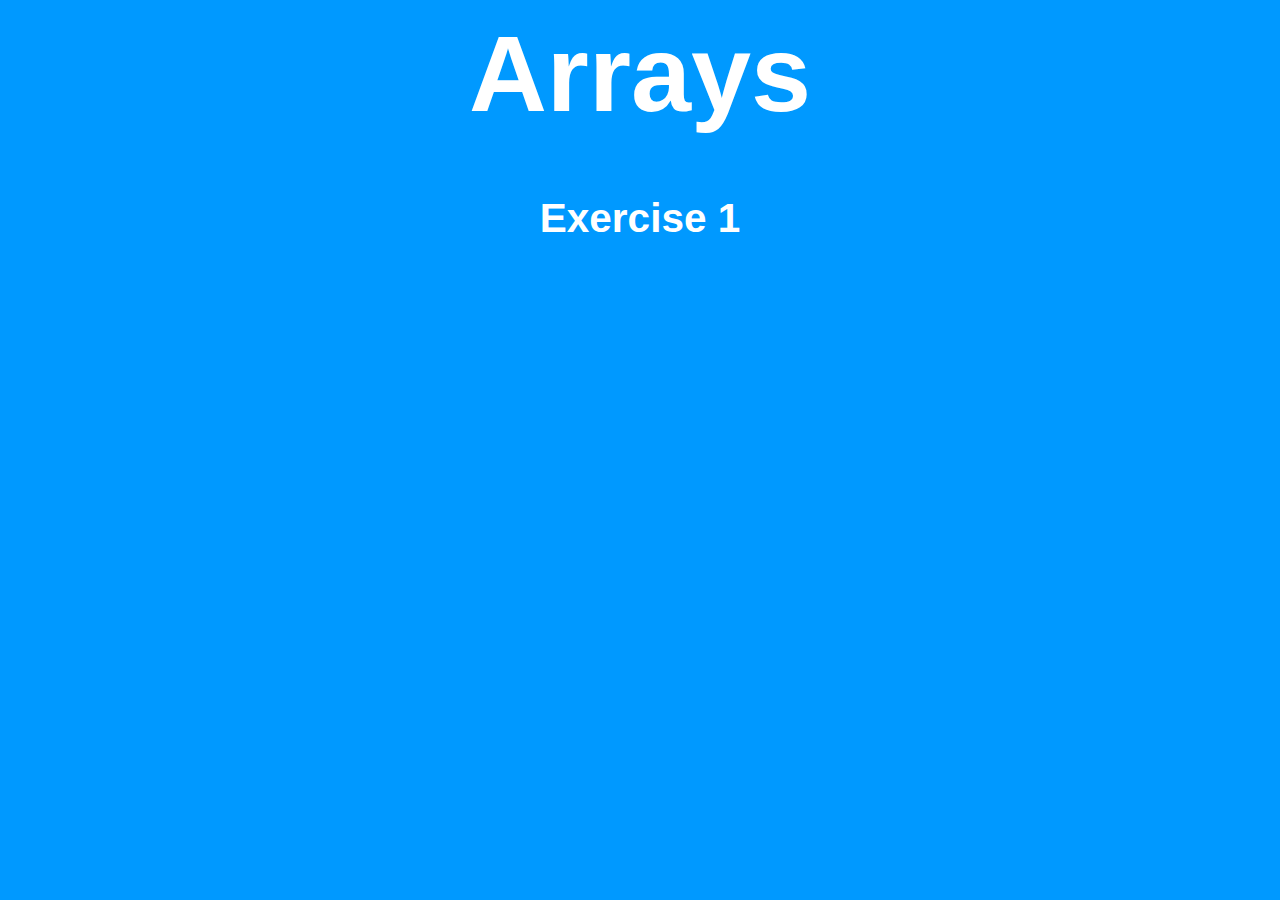
<file: arrays.html>
<html>
<!-- author: Sean Kennedy -->
<!-- class: CS408 -->
	<head>
    	<title>Arrays</title>
    	<meta charset="utf-8">
    	<meta name="viewport" content="width=device-width, initial-scale=1.0, maximum-scale=1.0, user-scalable=no" />
    	<meta name="mobile-web-app-capable" content="yes" />
        <meta name="apple-mobile-web-app-capable" content="yes" />
        <link rel="stylesheet" type="text/css" href="JavaPractice.css">
	</head>

	<body>
		<header id="header"><h1>Arrays</h1></header>
		<div id="mainDiv">
			<p class="mainDivItem" id="arraysExercise1">Exercise 1</p>
		</div>
		<script src="ExercisesModel.js"></script>
    	<script src="ExercisesView.js"></script>
    	<script src="ExercisesController.js"></script>
	</body>
</html>
</file>
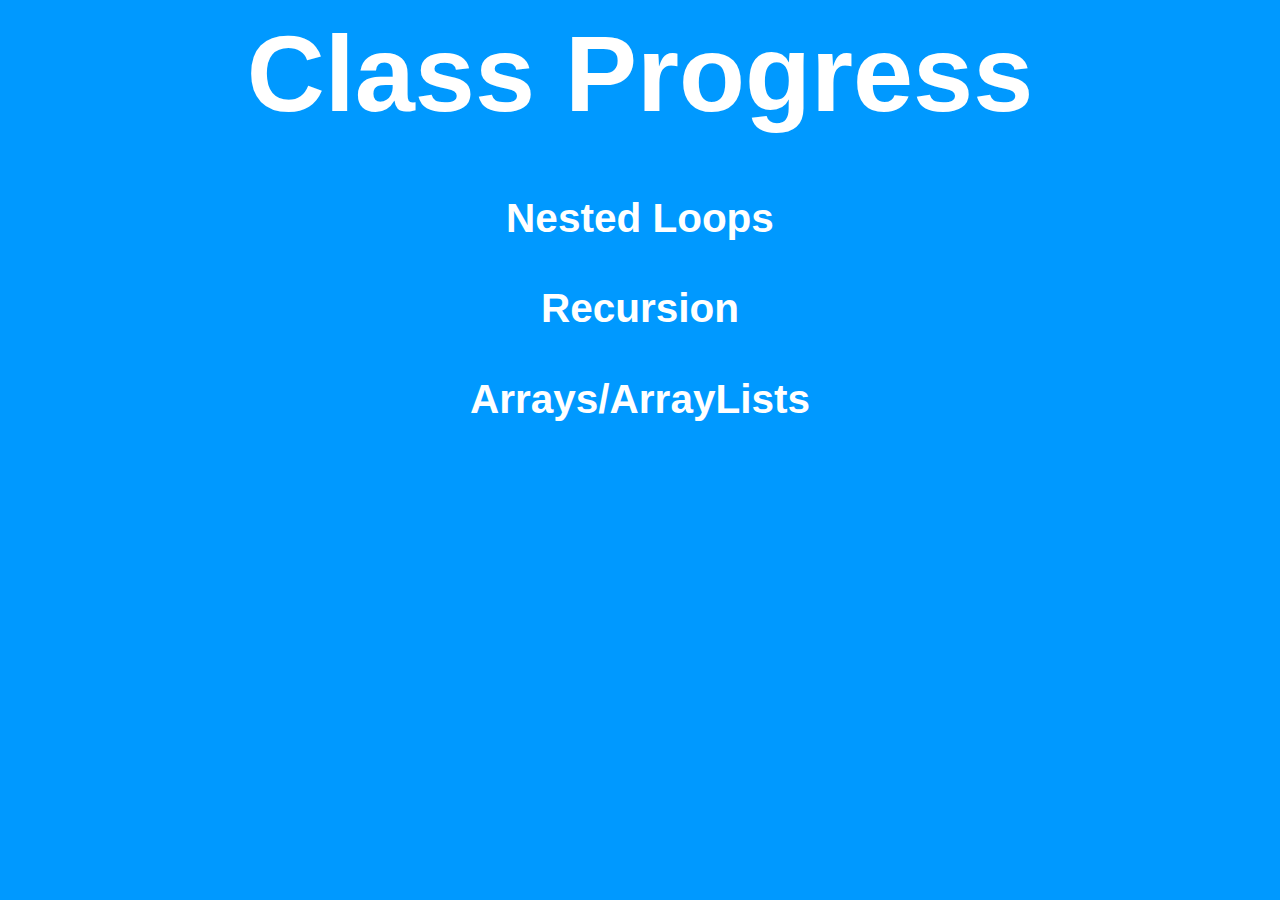
<file: classProgress.html>
<html>

	<head>
		<title>Class Progress</title>
		<meta charset="utf-8">
    	<meta name="viewport" content="width=device-width, initial-scale=1.0, maximum-scale=1.0, user-scalable=no" />
    	<meta name="mobile-web-app-capable" content="yes" />
        <meta name="apple-mobile-web-app-capable" content="yes" />
        <link rel="stylesheet" type="text/css" href="JavaPractice.css">
	</head>
	
	<body>
		<header id="header"><h1>Class Progress</h1></header>
		<div id="mainDiv">
			<p class="mainDivItem" id="nestedLoopsProgress">Nested Loops</p>
			<p class="mainDivItem" id="recursionProgress"">Recursion<p>
			<p class="mainDivItem" id="arraysProgress">Arrays/ArrayLists<p>
		</div>
		
		<script src="ExercisesModel.js"></script>
    	<script src="ExercisesView.js"></script>
    	<script src="ExercisesController.js"></script>
    	
	</body>
	
</html>
</file>
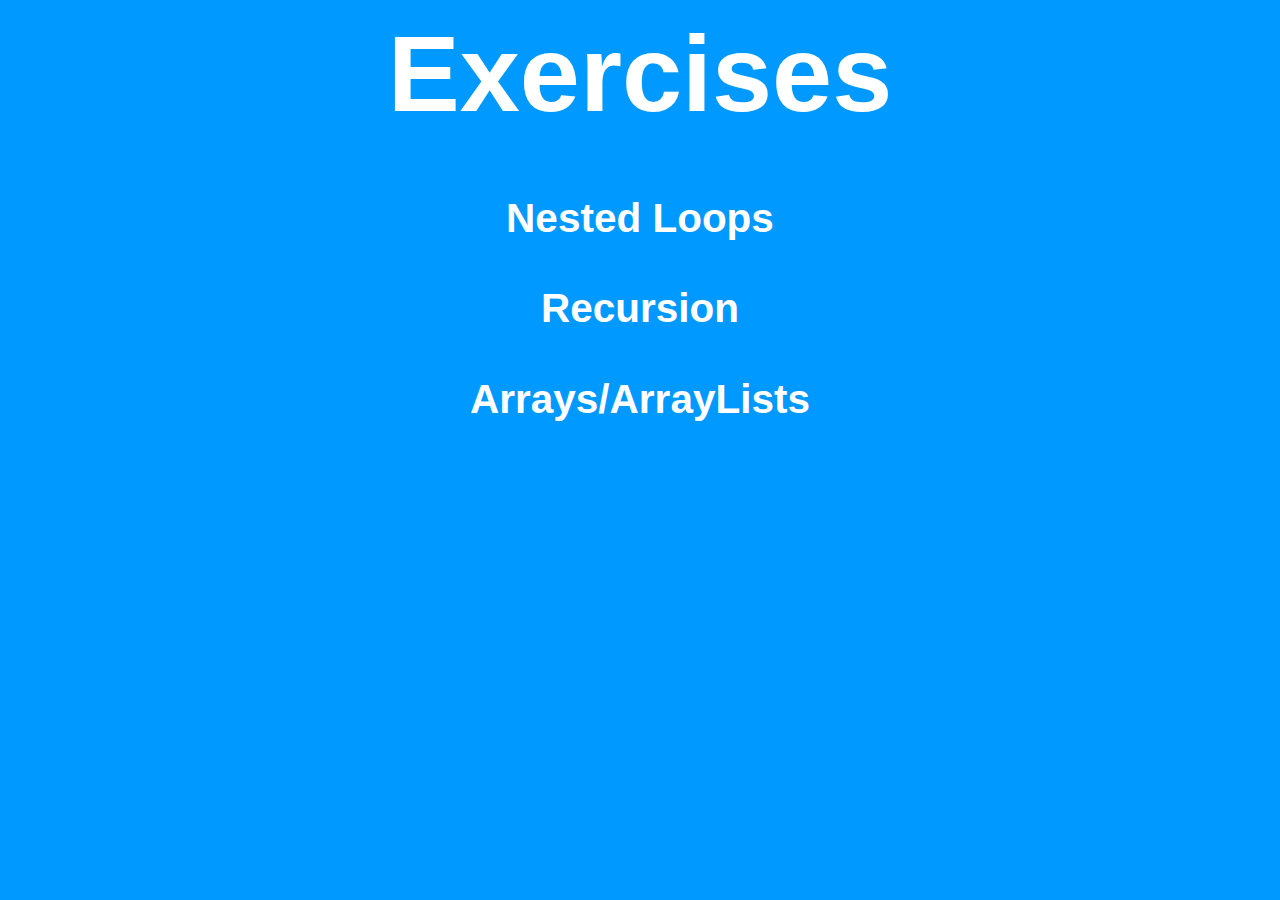
<file: exercises.html>
<html>

	<head>
		<title>Exercises</title>
		<meta charset="utf-8">
    	<meta name="viewport" content="width=device-width, initial-scale=1.0, maximum-scale=1.0, user-scalable=no" />
    	<meta name="mobile-web-app-capable" content="yes" />
        <meta name="apple-mobile-web-app-capable" content="yes" />
        <link rel="stylesheet" type="text/css" href="JavaPractice.css">
	</head>
	
	<body>
		<header id="header"><h1>Exercises</h1></header>
		<div id="mainDiv">
			<p class="mainDivItem" id="nestedLoops">Nested Loops</p>
			<p class="mainDivItem" id="recursion"">Recursion<p>
			<p class="mainDivItem" id="arrays">Arrays/ArrayLists<p>
		</div>
		
		<script src="ExercisesModel.js"></script>
    	<script src="ExercisesView.js"></script>
    	<script src="ExercisesController.js"></script>
    	
	</body>
	
</html>
</file>
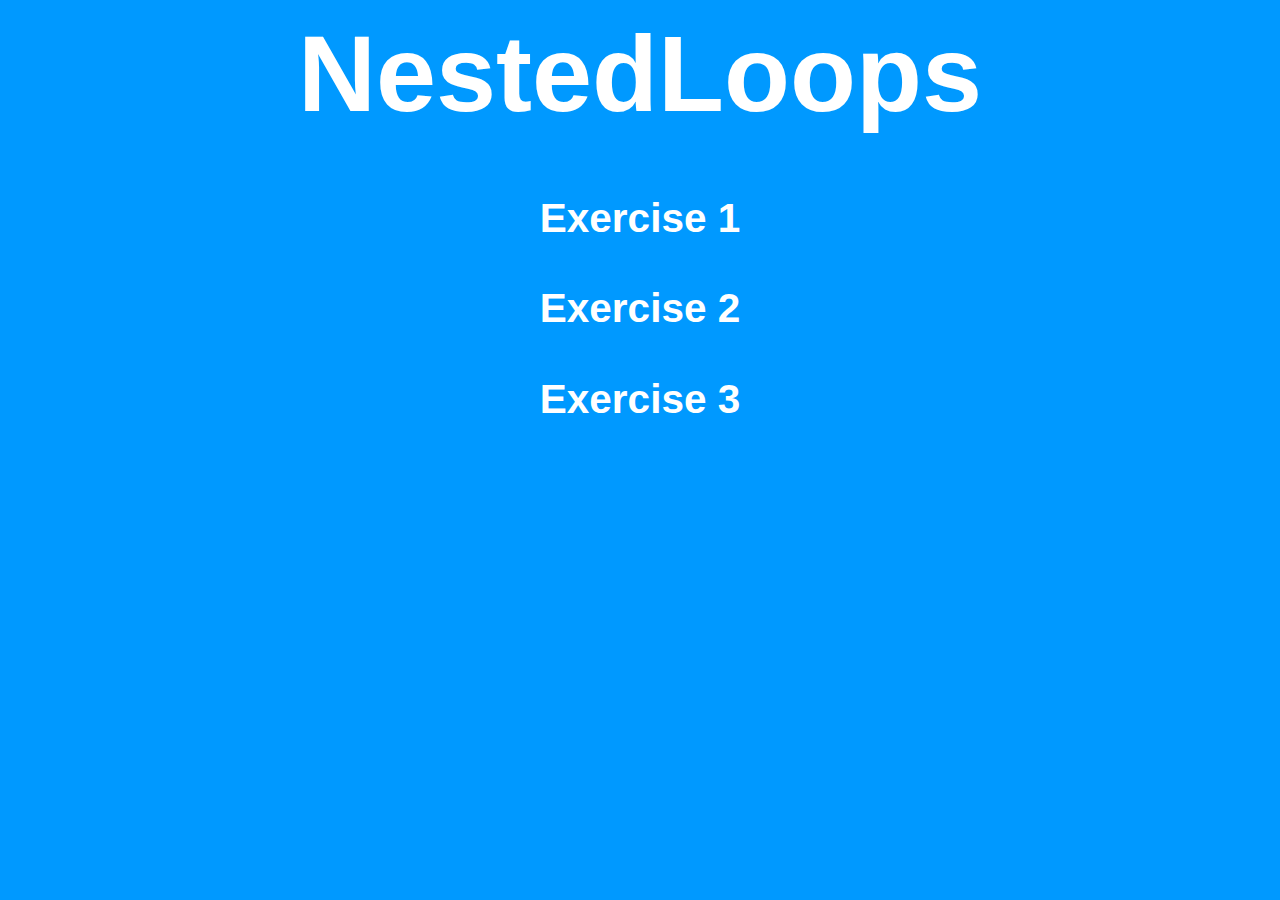
<file: NestedLoops.html>
<html>
<!-- author: Sean Kennedy -->
<!-- class: CS408 -->
	<head>
    	<title>Nested Loops</title>
    	<meta charset="utf-8">
    	<meta name="viewport" content="width=device-width, initial-scale=1.0, maximum-scale=1.0, user-scalable=no" />
    	<meta name="mobile-web-app-capable" content="yes" />
        <meta name="apple-mobile-web-app-capable" content="yes" />
        <link rel="stylesheet" type="text/css" href="JavaPractice.css">
	</head>

	<body>
		<header id="header"><h1>NestedLoops</h1></header>
		<div id="mainDiv">
			<p class="mainDivItem" id="nestedLoopsExercise1">Exercise 1</p>
			<p class="mainDivItem" id="nestedLoopsExercise2">Exercise 2</p>
			<p class="mainDivItem" id="nestedLoopsExercise3">Exercise 3</p>
		</div>
		<script src="ExercisesModel.js"></script>
    	<script src="ExercisesView.js"></script>
    	<script src="ExercisesController.js"></script>
	</body>
</html>
</file>
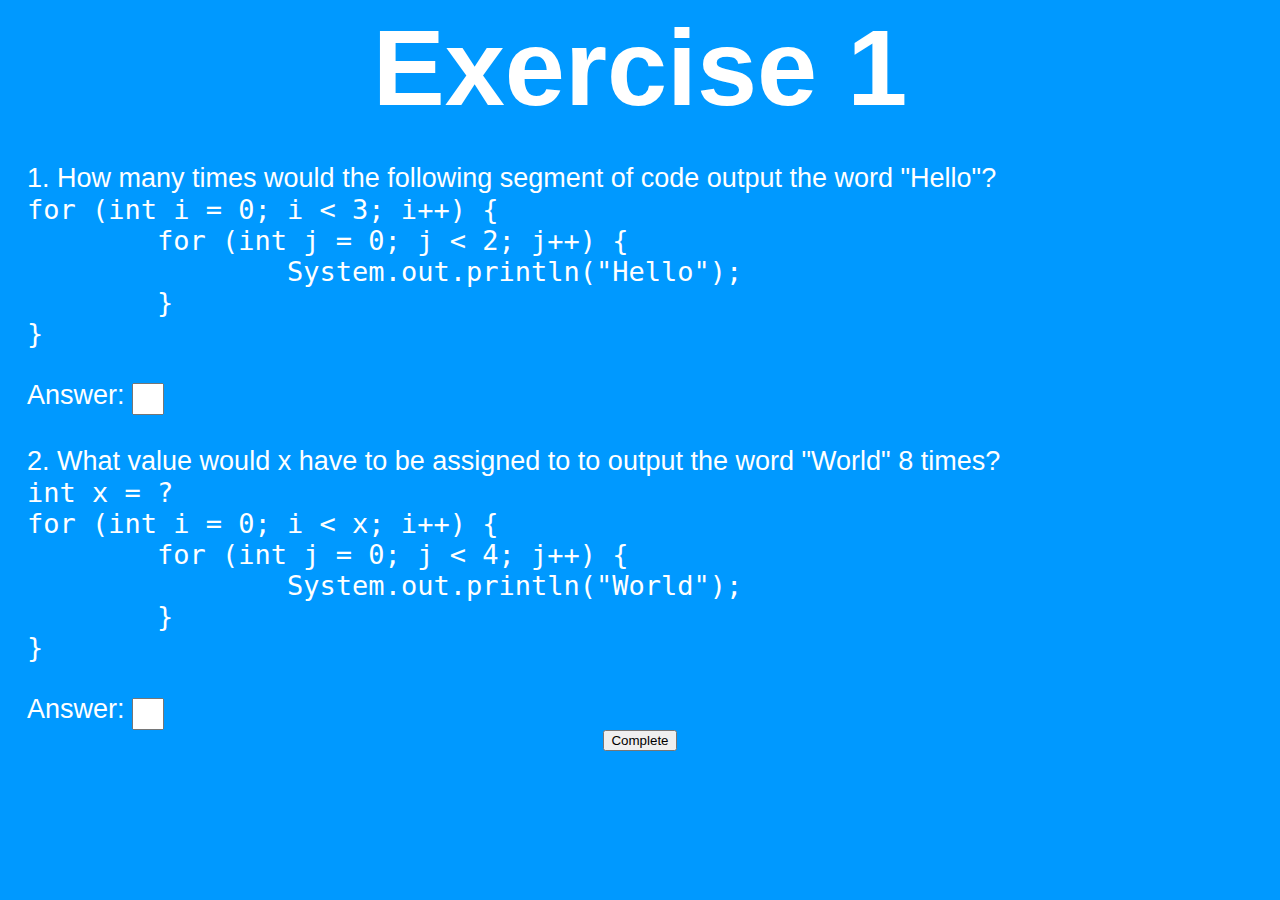
<file: nestedLoopsExercise1.html>
<html>
<!-- author: Sean Kennedy -->
<!-- class: CS408 -->
	<head>
    	<title>Exercise 1</title>
    	<meta charset="utf-8">
    	<meta name="viewport" content="width=device-width, initial-scale=1.0, maximum-scale=1.0, user-scalable=no" />
    	<meta name="mobile-web-app-capable" content="yes" />
        <meta name="apple-mobile-web-app-capable" content="yes" />
        <link rel="stylesheet" type="text/css" href="Exercises.css">
        <script src="NestedIfQuestions1.js"></script>
	</head>

	<body>
		<header id="header"><h1>Exercise 1</h1></header>
		<div id="mainDiv">
		
		<!-- Script to generate Array of unique random numbers to choose questions -->
		<script language="javascript" type="text/javascript">
			var randomQuestions = [];
			
			while (randomQuestions.length < 2) {
				var randomNumber = Math.floor((Math.random() * 3) );
				if (randomQuestions.length == 0) {
					randomQuestions[0] = randomNumber;
				}
				for(var i = 0; i < randomQuestions.length; i++) {
					if(randomQuestions[i] == randomNumber) {
						break;
					}
					else {
						randomQuestions[randomQuestions.length] = randomNumber;
					}
				}
			}
			console.log("nestedLoopsExercise1.html. RandomQuestions array = " + randomQuestions);		
		</script>
		
			<div id="question1">
1. 
<script language="javascript" type="text/javascript">
	document.write(questions[randomQuestions[0]]);
</script>
				<br>
				<form>
					Answer: <input type="text" id="answer1"><br>
				</form>
				<br>
			</div>
			
			<div id="question2">
2.
<script language="javascript" type="text/javascript">
	document.write(questions[randomQuestions[1]]);
</script>
				</pre>
				<br>
			</div>
				<form>
					Answer: <input type="text" id="answer2"><br>
				</form>
			
			<button type="button" value="complete" onclick="markQuestions(randomQuestions)">Complete</button>
		</div>
			
		<script src="Exercises.js"></script>
			
	</body>
</html>
</file>
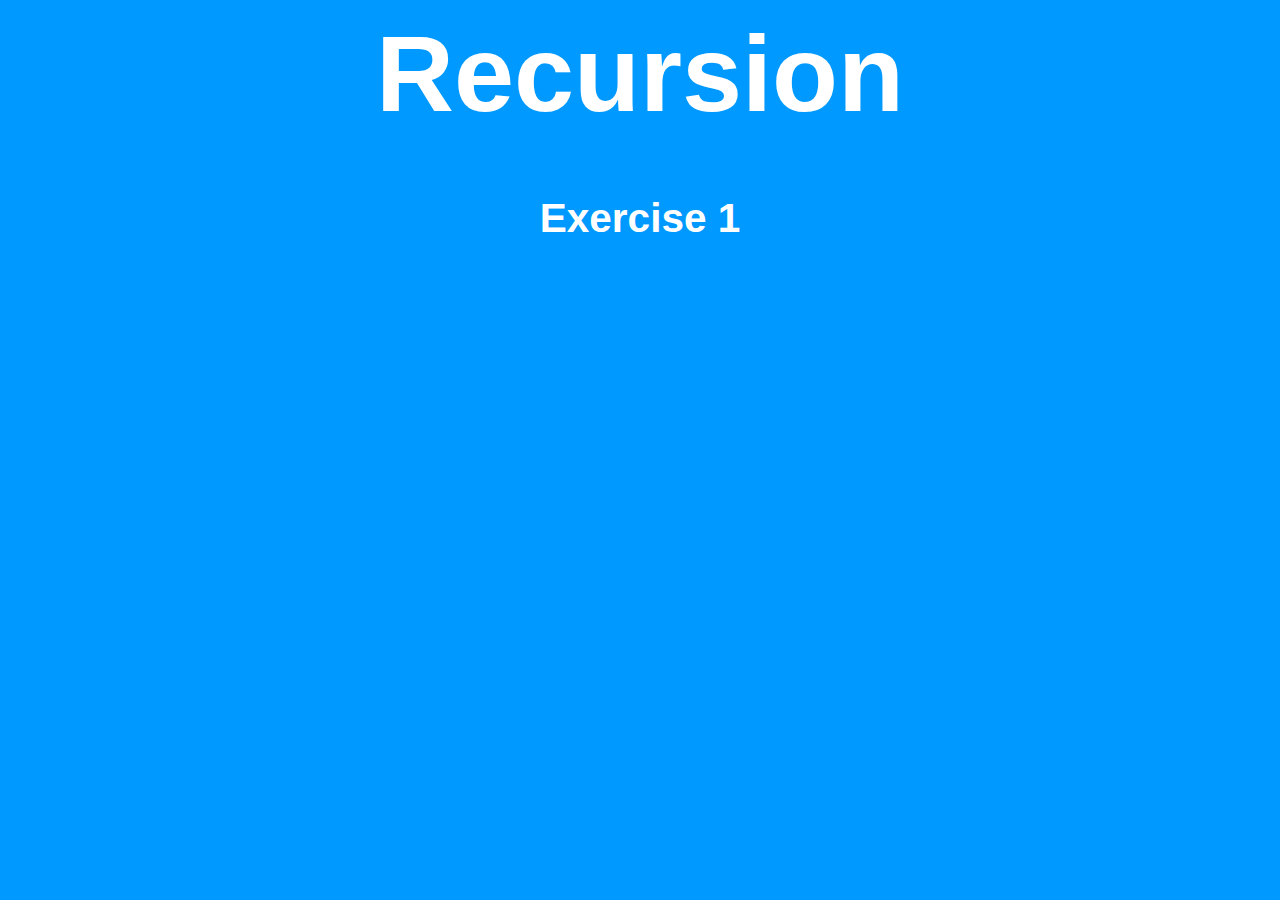
<file: recursion.html>
<html>
<!-- author: Sean Kennedy -->
<!-- class: CS408 -->
	<head>
    	<title>Recursion</title>
    	<meta charset="utf-8">
    	<meta name="viewport" content="width=device-width, initial-scale=1.0, maximum-scale=1.0, user-scalable=no" />
    	<meta name="mobile-web-app-capable" content="yes" />
        <meta name="apple-mobile-web-app-capable" content="yes" />
        <link rel="stylesheet" type="text/css" href="JavaPractice.css">
	</head>

	<body>
		<header id="header"><h1>Recursion</h1></header>
		<div id="mainDiv">
			<p class="mainDivItem" id="recursionExercise1">Exercise 1</p>
		</div>
		<script src="ExercisesModel.js"></script>
    	<script src="ExercisesView.js"></script>
    	<script src="ExercisesController.js"></script>
	</body>
</html>
</file>
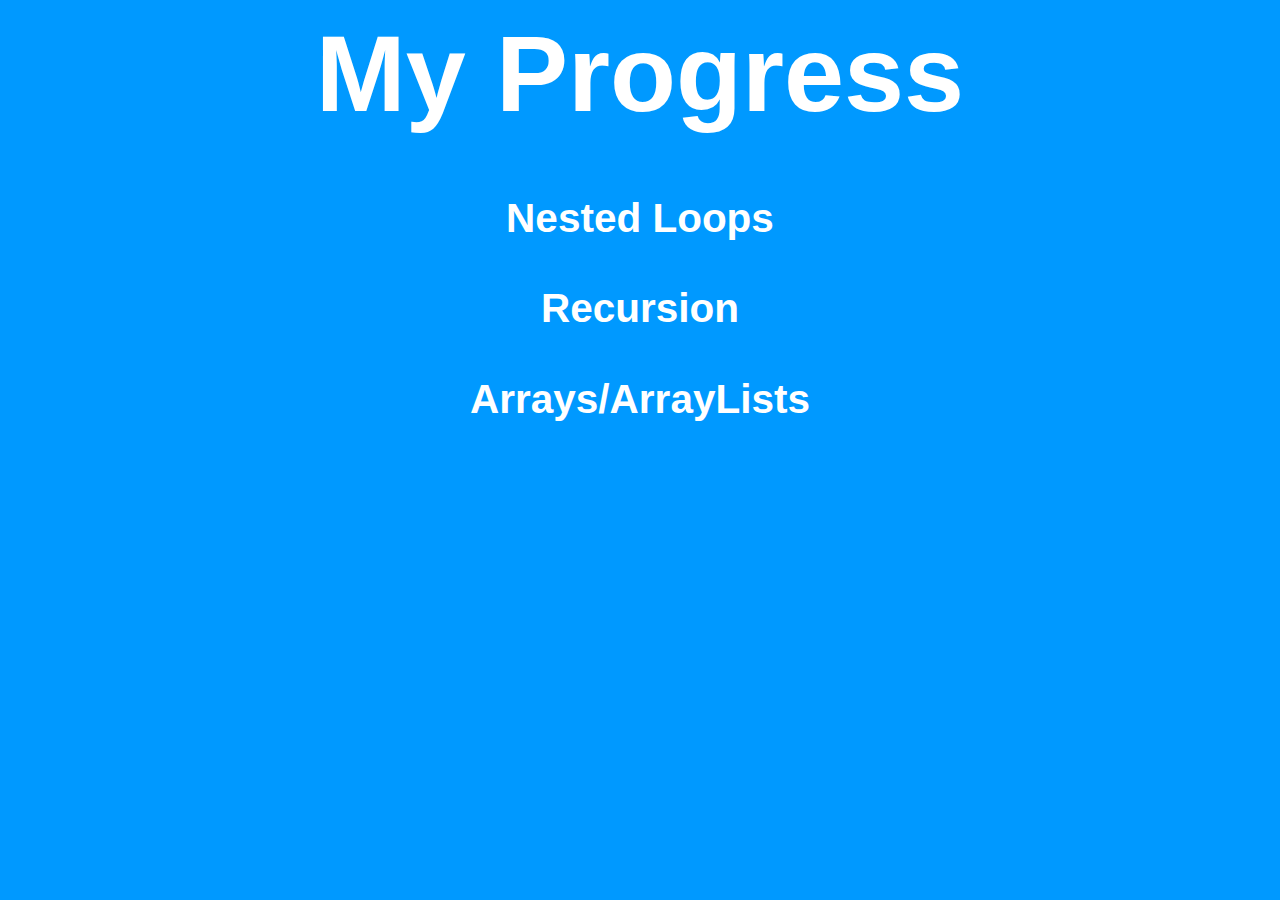
<file: StudentProgress.html>
<html>

	<head>
		<title>My Progress</title>
		<meta charset="utf-8">
    	<meta name="viewport" content="width=device-width, initial-scale=1.0, maximum-scale=1.0, user-scalable=no" />
    	<meta name="mobile-web-app-capable" content="yes" />
        <meta name="apple-mobile-web-app-capable" content="yes" />
        <link rel="stylesheet" type="text/css" href="JavaPractice.css">
	</head>
	
	<body>
		<header id="header"><h1>My Progress</h1></header>
		<div id="mainDiv">
			<p class="mainDivItem" id="nestedLoopsStudentProgress">Nested Loops</p>
			<p class="mainDivItem" id="recursionStudentProgress"">Recursion<p>
			<p class="mainDivItem" id="arraysStudentProgress">Arrays/ArrayLists<p>
		</div>
		
		<script src="ExercisesModel.js"></script>
    	<script src="ExercisesView.js"></script>
    	<script src="ExercisesController.js"></script>
    	
	</body>
	
</html>
</file>
<file: JavaPractice.css>
* {
    margin: 0;
    
}
html, body {
    height: 100%;
    font-family: sans-serif;
    font-size: 3vh;
    -webkit-user-select: none;
    -moz-user-select: -moz-none;
    -ms-user-select: none;
    user-select: none;
}

body {
	background: #0099FF;
}

header {
    color: white;
    text-align: center;
    padding: 0.2em; 
    border: 1rem;
    font-family: Impact, Charcoal, sans-serif;
    font-size: 2rem;
    font-weight: bold;
}

#mainDiv {
	color: white;
	text-align: center;
	padding: 1rem;
}

p.mainDivItem {
	padding: 0.8rem;
	font-size: 1.5rem;
    font-weight: bold;
}
</file>
<file: Exercises.css>
* {
    margin: 0;
    
}
html, body {
    height: 100%;
    font-family: sans-serif;
    font-size: 3vh;
    -webkit-user-select: none;
    -moz-user-select: -moz-none;
    -ms-user-select: none;
    user-select: none;
}

body {
	background: #0099FF;
}

header {
    color: white;
    text-align: center;
    padding: 0.2rem; 
    border: 1rem;
    font-family: Impact, Charcoal, sans-serif;
    font-size: 2rem;
    font-weight: bold;
}

#mainDiv {
	color: white;
	text-align: left;
	padding: 1rem;
}

p.mainDivItem {
	padding: 0.8rem;
	font-size: 1.5rem;
    font-weight: bold;
}

.tab { margin-left: 40px; }

input[type=text] {
	width: 1.2rem;
	height: 1.2rem;
}

button{
  margin:auto;
  display:block;
}

.wrapper {
    text-align: center;
}

.submit {
    position: absolute;
    left: 50%;
}

table {
	color: white;
}
</file>
